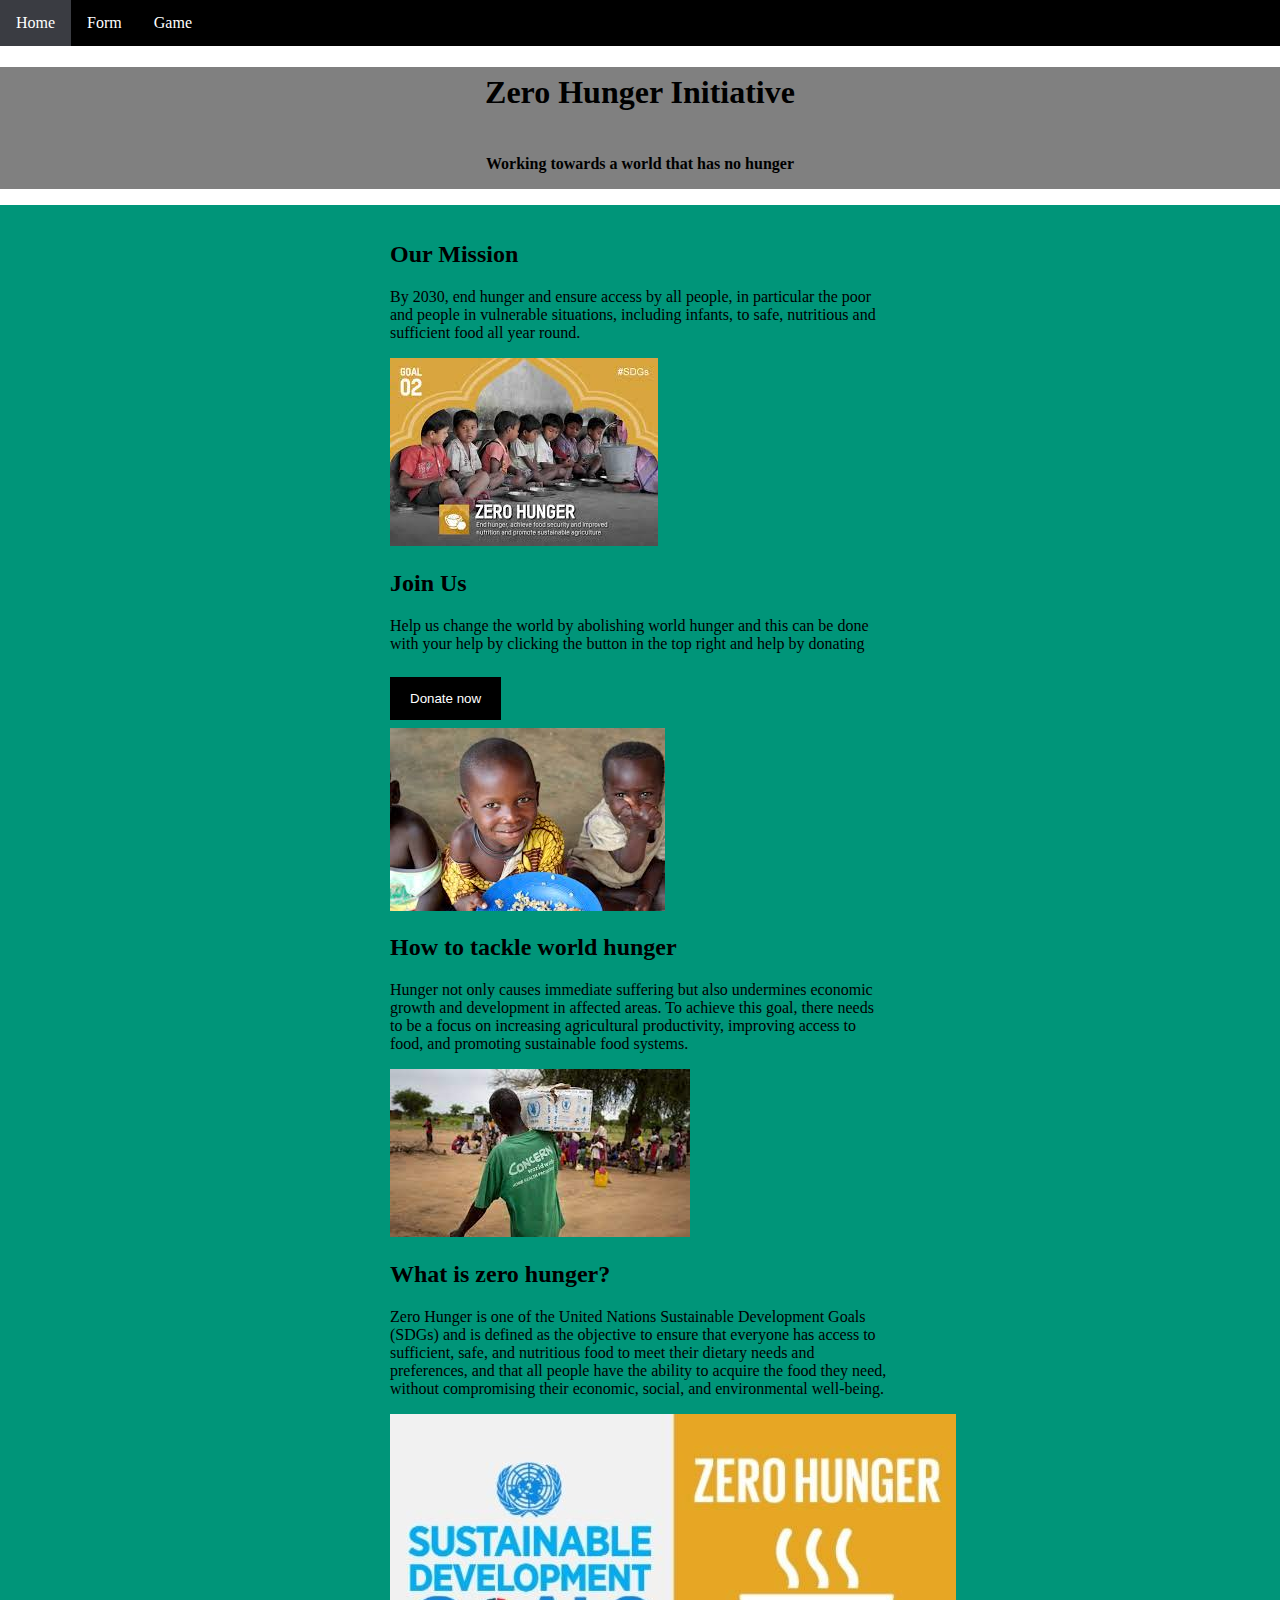
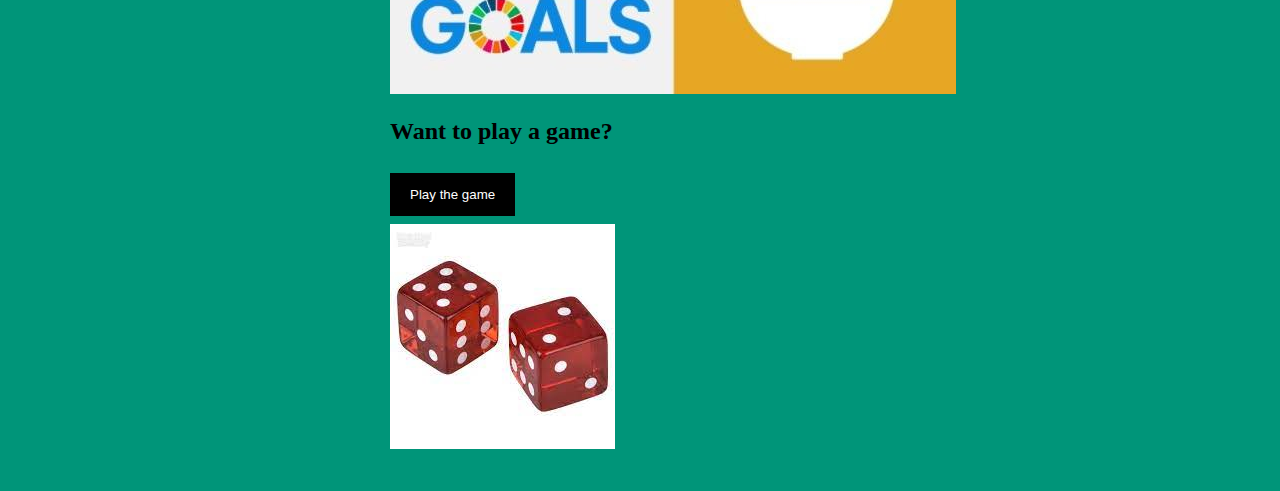
<file: index.html>
<!DOCTYPE html>
<html lang="en">
<head>
	
	<!-- Meta tags for character set and viewport -->
	<meta charset="UTF-8">
	<meta name="viewpoint" content="width=device-wedth, initial-scale=1.0">
	<!-- page title and linking to external stylesheet -->
	<title>Zero Hunger Initiative</title>
	<link rel="stylesheet" href="style.css">
	<script type="text/javascript">
		alert("Please help by donating to the cause, as little as 1 euro can help make a difference.");
	</script>
</head>
<body>
	<!-- navagation menu -->
	<ul>
        <li class="active"><a href="index.html">Home</a></li>
        <li><a href="form.html">Form</a></li>
        <li ><a href="game.html">Game</a></li>
    </ul>
	<!-- Header section -->
	<header>
		<div id="header-div">
		<h1>Zero Hunger Initiative</h1>
		<p><strong>Working towards a world that has no hunger</strong></p>
		</div>
	</header>
	<!-- main content section -->
	<section>
		
	<div class="banner">
		<div class="banner__content">
			
	
		<!-- First content container with mission information -->
		<div class="container">
			<div class="content">
				<h2>Our Mission</h2>
				<!-- mission statement and comment -->
				<p>By 2030, end hunger and ensure access by all people, in particular the poor and people in vulnerable situations, including infants, to safe, nutritious and sufficient food all year round.</p>
			
			</div>
			<div class="image">
				<img src="images/zerohunger.jpg" alt="Mission Image">
			</div>
		</div>
		<!-- Second content container with a call to action -->
		<div class="container">
			<div class="image">
				<h2>Join Us</h2>
				<p>Help us change the world by abolishing world hunger and this can be done with your help by clicking the button in the top right and help by donating</p>
				<a href="form.html">
					<button>Donate now</button>
				</a>
			</div>
			<div class="image">
				<img src="images/fighting world hunger.jpg" alt="Help us Image">
			</div>
		<!-- Third content container with information on tackling world hunger -->
		<div class="container">
			<div class="image">
				<h2>How to tackle world hunger</h2>
				<p>Hunger not only causes immediate suffering but also undermines economic growth and development in affected areas. To achieve this goal, there needs to be a focus on increasing agricultural productivity, improving access to food, and promoting sustainable food systems.</p>
			</div>
			<div class="image">
				<img src="images/how to solve world hunger.jpg" alt="How to solve world hunger">
		<!-- Fourth content container with information on what zero hunger is -->
		<div class="container">
			<div class="image">
			<h2>What is zero hunger?</h2>
			<p>Zero Hunger is one of the United Nations Sustainable Development Goals (SDGs) and is defined as the objective to ensure that everyone has access to sufficient, safe, and nutritious food to meet their dietary needs and preferences, and that all people have the ability to acquire the food they need, without compromising their economic, social, and environmental well-being.</p>
		</div>
			<div class="image">
				<img src="images/what is zero hunger.jpg" alt="what is zero hunger">
			<!-- Fifth content container with a invite to play the game-->	
			<div class="container">
				<div class="image">
				<h2>Want to play a game?<h2>
				<a href="game.html">
					<button>Play the game</button>
				</a>
			<div class="image">
				<img src="images/dicegame.jpg" alt="Play the dicegame">
				
				
				
				
				
		</div>
	</section>
	
</body>
</html>
</file>
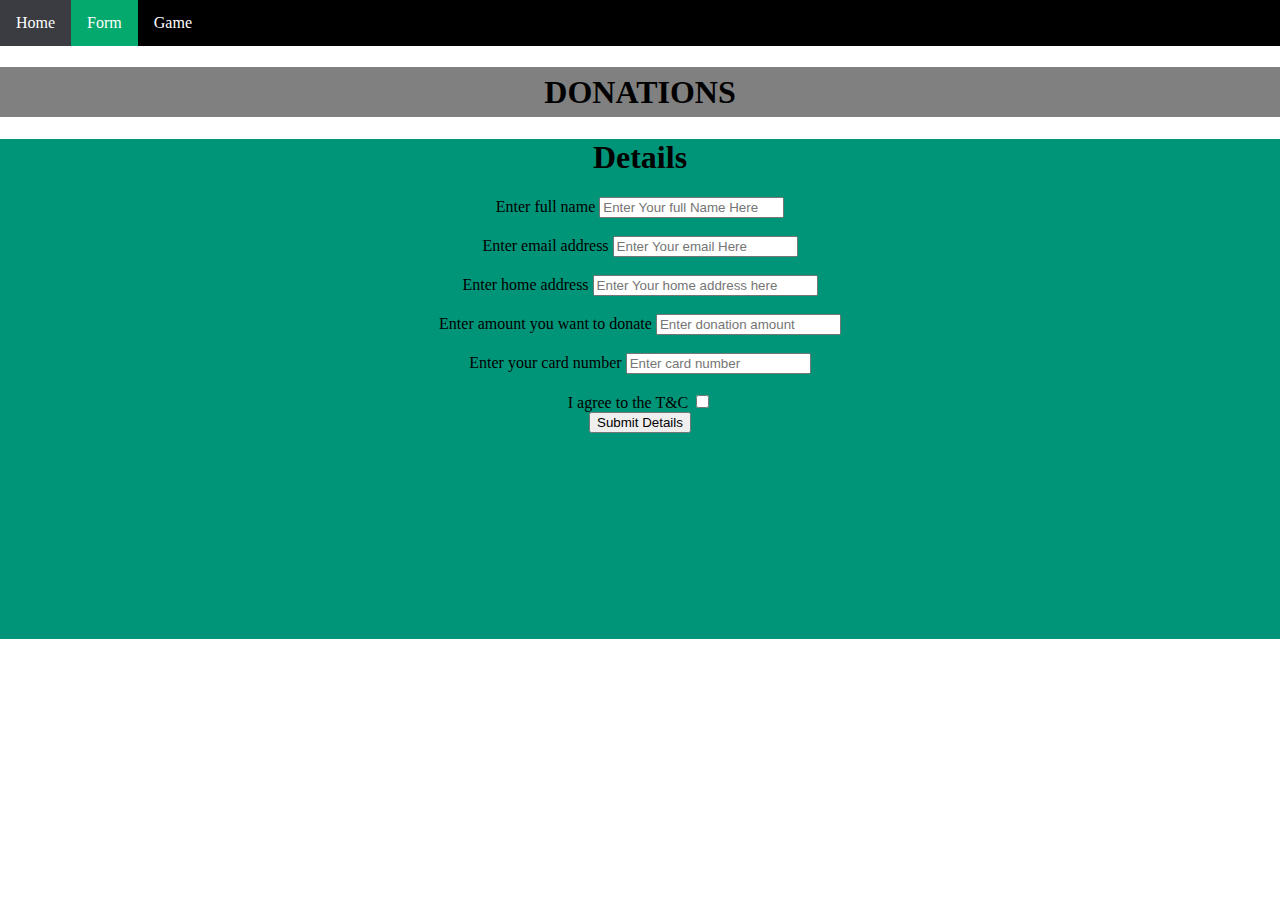
<file: form.html>
<!DOCTYPE html>
<html>

<head>
    <!-- Set the character set and viewport for proper rendering -->
    <meta charset="UTF-8">
    <meta name="viewport" content="width=device-width, initial-scale=1.0">
    <!-- Set the title of the webpage and link the external stylesheet -->
    <title>Donations</title>
    <link rel="stylesheet" href="style.css">
    <script>
        // Function to validate email using a regular expression
        function validateEmail() {
            console.log("validateEmail is called");
            
            // Get the email input field
            var emailField = document.getElementById("emailfield");
            
            // Regular expression to validate email format
            var reg = /^\w+([\.-]?\w+)*@\w+([\.-]?\w+)*(\.\w{2,3})+$/;

            // Check if the email is in a valid format
            if (reg.test(emailField.value) == false) {
                alert('Invalid Email Address');
                return false;
            } else {
                alert('Thank you for contacting us ' + emailField.value);
                return true;
            }
        }

        // Function to gather details and display an alert
        function giveBackDetails() {
            // Get values from input fields
            var name1 = document.getElementById("namefield").value;
            var name2 = document.getElementById("emailfield").value;
            var name3 = document.getElementById("homefield").value;
            var name4 = document.getElementById("donatefield").value;
            var name5 = document.getElementById("cardfield").value;

            // Display alert with gathered details
            alert("Your Name: " + name1 + "\nYour Email: " + name2 + "\nYour Address: " + name3 + "\nYour Donation: " + name4 + "\nCard Number: " + name5);

            // Display thank you message in the HTML
            var thankYouMessage = document.getElementById("thankYouMessage");
            thankYouMessage.innerHTML = "Thank you for your donation!";
        }
    </script>
</head>

<body>
    <!-- Navigation menu -->
    <ul>
        <li><a href="index.html">Home</a></li>
        <li  class="active"><a href="form.html">Form</a></li>
        <li><a href="game.html">Game</a></li>
    </ul>

    <!-- Header section -->
    <div id="header-div">
        <h1> DONATIONS </h1>
    </div>

    <!-- Main content section -->
    <div id="main-div">
        <!-- Form title -->
        <div id="form-title">
            <h1>Details</h1>
        </div>

        <!-- Form section with input fields -->
        <div id="form-div">
            <form>
                <!-- Name input field -->
                <label>Enter full name</label>
                <input type="text" placeholder="Enter Your full Name Here" required minlength="5" maxlength="40" size="20" id="namefield">
                <br>
                <br>
                <!-- Email input field with onblur event to trigger email validation -->
                <label id="labelemail">Enter email address</label>
                <input type="email" placeholder="Enter Your email Here" onblur="validateEmail()" required minlength="5" maxlength="40" size="20" id="emailfield">
                <br>
                <br>
                <!-- Home address input field -->
                <label id="labelhome">Enter home address</label>
                <input type="text" placeholder="Enter Your home address here" required minlength="5" maxlength="40" size="25" id="homefield">
                <br>
                <br>
                <!-- Donation amount input field -->
                <label id="labeldonate">Enter amount you want to donate</label>
                <input type="text" placeholder="Enter donation amount" required minlength="1" maxlength="20" size="20" id="donatefield">
                <br>
                <br>
                <!-- Card number input field -->
                <label id="labeldonate">Enter your card number</label>
                <input type="text" placeholder="Enter card number" required minlength="5" maxlength="20" size="20" id="cardfield">
                <br>
                <br>
                <!-- Checkbox for terms and conditions -->
                <label>I agree to the T&C </label>
                <input type="checkbox">
                <br>
                <!-- Button to submit form details -->
                <input type="button" value="Submit Details" onclick="giveBackDetails()">
                <!-- Paragraph to display thank you message -->
                <p><span id="thankYouMessage"></span></p>
            </form>
        </div>
    </div>
</body>

</html>
</file>
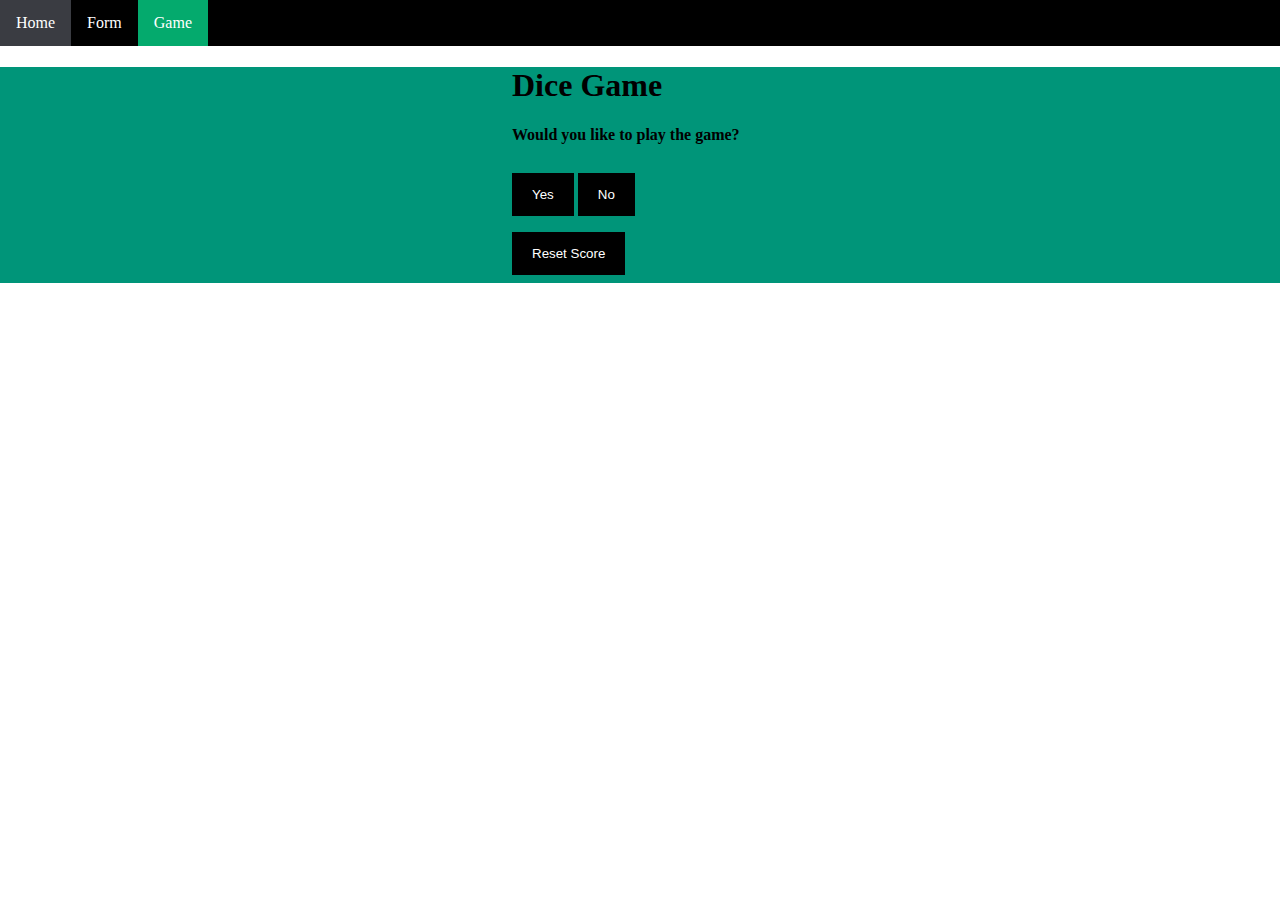
<file: game.html>
<!DOCTYPE html>
<html lang="en">
<head>
    <meta charset="UTF-8">
    <meta name="author" content="Edvin Krasovski">
    <title>Home</title>
    <link rel="stylesheet" href="style.css">
    <script type="text/javascript">
        // Initialize the scores outside the rollDice function
        var score = [0, 0];

        // This function will be called when the user clicks the "Roll the Dice" button
        function rollDice() {
            // Generate a random number between 1 and 6 for the user and computer
            var userRoll = Math.floor(Math.random() * 6) + 1;
            var computerRoll = Math.floor(Math.random() * 6) + 1;

            var diceResult = "You rolled: " + userRoll + " Computer rolled: " + computerRoll;

            if (userRoll > computerRoll) {
                diceResult += " You win!";
                // Update the user's score
                score[0] += 1;
            } else if (userRoll < computerRoll) {
                diceResult += " Computer wins!";
                // Update the computer's score
                score[1] += 1;
            } else {
                diceResult += " It's a tie!";
            }

            // Display the result and score on the page
            displayScore();
            alert(diceResult);
        }
        // This function will be called when the user clicks the "Yes" or "No" button
        function displayScore() {
            var scoreArea = document.getElementById("scoreArea");
            scoreArea.innerHTML = "<p>Score: " + score[0] + " - " + score[1] + "</p>";
        }

        // This function will be called when the user clicks the "Yes" or "No" button
        function playGame(answer) {
            // Get the play area element    
            var playArea = document.getElementById("playArea");
            // If the user wants to play, it displays the button to roll the dice
            if (answer === 'yes') {
                playArea.innerHTML = "<button onclick='rollDice()'>Roll the Dice</button>";
            } else if (answer === 'no') {
                // If the user doesn't want to play, it displays the message below
                playArea.innerHTML = "<p>Maybe next time! Feel free to play whenever you're ready.</p>";
            }
        }


        function resetScore() {
            // Reset the scores
            score[0] = 0;
            score[1] = 0;
        
            // Display the reset scores on the page
            displayScore();
        }
    </script>
</head>
<body>
    <!-- NavBar -->
    <ul>
        <li><a href="index.html">Home</a></li>
        <li><a href="form.html">Form</a></li>
        <li class="active"><a href="game.html">Game</a></li>
    </ul>




    <!-- main body-->
    <div class="banner">
        <h1 class="center">Dice Game</h1>
        <div class="center">
            <h4>Would you like to play the game?</h4>
            <button onclick="playGame('yes')">Yes</button>
            <button onclick="playGame('no')">No</button>

            <!-- Play area where the GUI for rolling the dice will be displayed -->
            <div id="playArea"></div>
            <div id="scoreArea"></div>
            <button  onclick="resetScore()">Reset Score</button>
        </div>
    </div>
</body>
</html>
</file>
<file: style.css>
/* Edvin Krasovski */

/* Reset default margin, padding, and box-sizing for the entire page */
body {
    margin: 0;
    padding: 0;
    box-sizing: border-box;
    font-family: consolas;
}

/* Navbar Reference: https://www.w3schools.com/css/css_navbar_horizontal.asp  */

/* Style the navigation bar */
ul {
    list-style-type: none; /* Remove default list styling */
    margin: 0;
    padding: 0;
    overflow: hidden; /* Ensure content doesn't overflow */
    background-color: #000000; /* Set background color */
    width: 100%; /* Take up the full width of the container */
}

/* Style the navigation bar items */
li {
    float: left; /* Float list items to the left for horizontal alignment */
}

/* Style the navigation bar links */
li a {
    display: block; /* Make the links block-level for full width */
    color: white; /* Set text color */
    text-align: center; /* Center-align text within the links */
    padding: 14px 16px; /* Set padding for the links */
    text-decoration: none; /* Remove default underline */
}

/* Style the navigation bar links on hover */
li a:hover {
    background-color: #3a3c42; /* Change background color on hover */
}

/* Style the active navigation bar link */
.active {
    background-color: #04AA6D; /* Set background color for the active link */
}

/* Style for game buttons */
button {
    background-color: #000000; /* Set background color for buttons */
    color: white; /* Set text color for buttons */
    padding: 14px 20px; /* Set padding for buttons */
    margin: 8px 0; /* Set margin for buttons */
    border: none; /* Remove button border */
    cursor: pointer; /* Set cursor to pointer on hover */
}

/* Responsive styles */

/* Media query for screens with a maximum width of 600px */
@media only screen and (max-width: 600px) {
    /* Adjust navigation bar for smaller screens */
    li {
        float: none; /* Reset float for list items */
        width: 100%; /* Set full width for list items */
    }

    /* Adjust navigation bar links for smaller screens */
    li a {
        display: block; /* Make links block-level for full width */
        text-align: center; /* Center-align text within links */
        width: 100%; /* Set full width for links */
        box-sizing: border-box; /* Include padding and border in the width */
    }

    /* Style the active navigation bar link for smaller screens */
    .active {
        background-color: #04AA6D; /* Set background color for active link */
    }
}

/* Media query for screens with a maximum width of 768px */
@media only screen and (max-width: 768px) {
    /* Adjust the width of buttons for smaller screens */
    button {
        width: 100%; /* Set full width for buttons */
    }
}

/* adapted and changed from: https://www.w3.org/Style/Examples/007/center.en.html */ 
.center{
    margin-left: auto;
    margin-right: auto;
    /* rem is relative to font-size of the root element */
    width: 16rem;
}

/* ------------------- */
/* ross's css */


/*header  */
#header-div{ 
	width:100%;
	background-color:grey;
	min-height:50px;
	line-height:50px;
	text-align:center;
    margin: 0 auto;
}


/*will work as body  */
#main-div{

	width:100%;
	text-align:center;
	background-color: #009579;
	min-height:500px;
    margin: 0 auto;
	

}
/* ------------------- */


/* connors css */
.banner {
    background: #009579;
}
   
   
.banner__content {
    padding: 16px;
    max-width: 500px;
    margin: 0 auto;
       
       
}
   
   
.banner__text{
    flex-grow: 1;
    line-height: 1.4;
    font-family: 'Quicksand' , sans-serif;
   
}
.banner__close {
       background: none;
       border: none;
       cursor: pointer;
}
   
   
   
.banner__text,
.banner__close>span {
   color: #ffffff;
}
</file>
